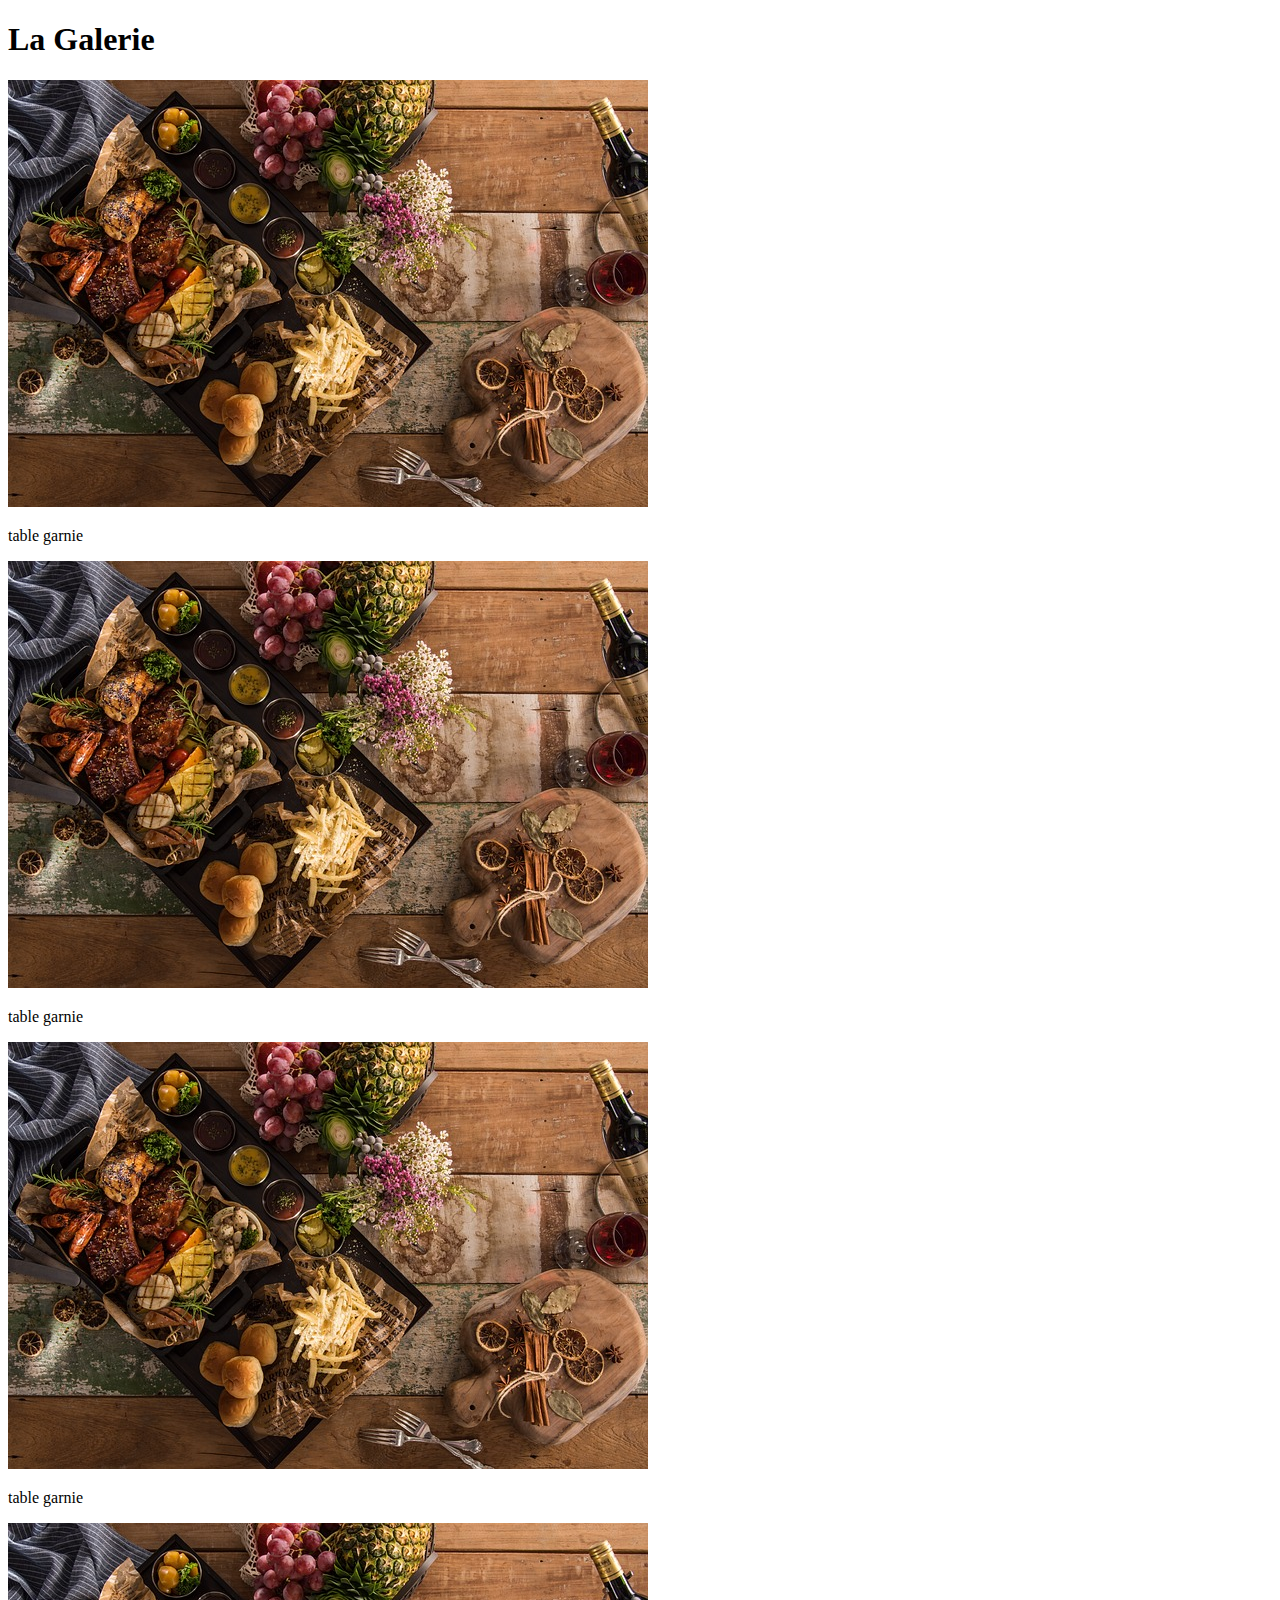
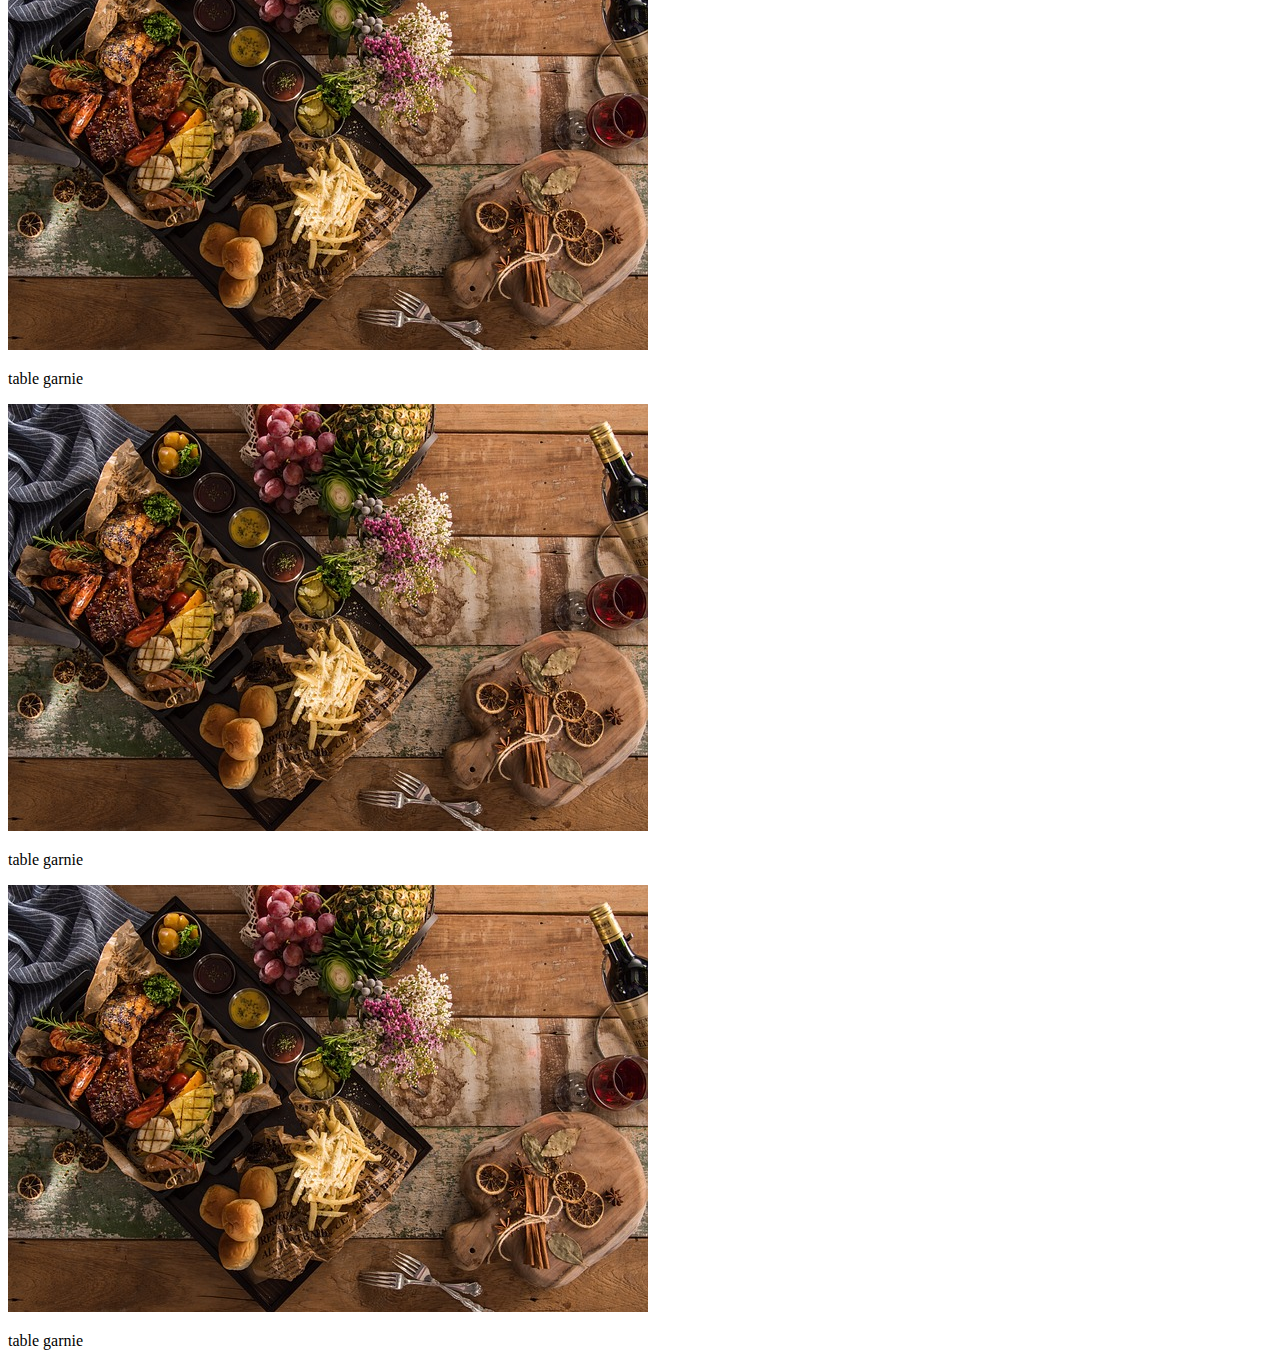
<file: Pages/galerie.html>
<!DOCTYPE html>
<html lang="en">
<head>
    <meta charset="UTF-8">
    <meta name="viewport" content="width=device-width, initial-scale=1.0">
    <title>Galerie</title>
</head>
<body>
    <div class="hero-scene text-center text-white">
        <div class="hero-scene-content">
            <H1>La Galerie</H1>
        </div>
    </div>

    <div class="container">
        <div class="row row-cols-2 row-cols-lg-3">
            <div class="col p-3">
                <div class="image-card text-white">
                    <img src="/images/photo accueil.jpg" class="rounded w-100">
                    <p class="titre-image">table garnie</p>
                </div>
            </div>
            <div class="col p-3">
                <div class="image-card text-white">
                    <img src="/images/photo accueil.jpg" class="rounded w-100">
                    <p class="titre-image">table garnie</p>
                </div>
            </div>
            <div class="col p-3">
                <div class="image-card text-white">
                    <img src="/images/photo accueil.jpg" class="rounded w-100">
                    <p class="titre-image">table garnie</p>
                </div>
            </div>
            <div class="col p-3">
                <div class="image-card text-white">
                    <img src="/images/photo accueil.jpg" class="rounded w-100">
                    <p class="titre-image">table garnie</p>
                </div>
            </div>
            <div class="col p-3">
                <div class="image-card text-white">
                    <img src="/images/photo accueil.jpg" class="rounded w-100">
                    <p class="titre-image">table garnie</p>
                </div>
            </div>
            <div class="col p-3">
                <div class="image-card text-white">
                    <img src="/images/photo accueil.jpg" class="rounded w-100">
                    <p class="titre-image">table garnie</p>
                </div>
            </div>
        </div>
    </div>
</body>
</html>
</file>
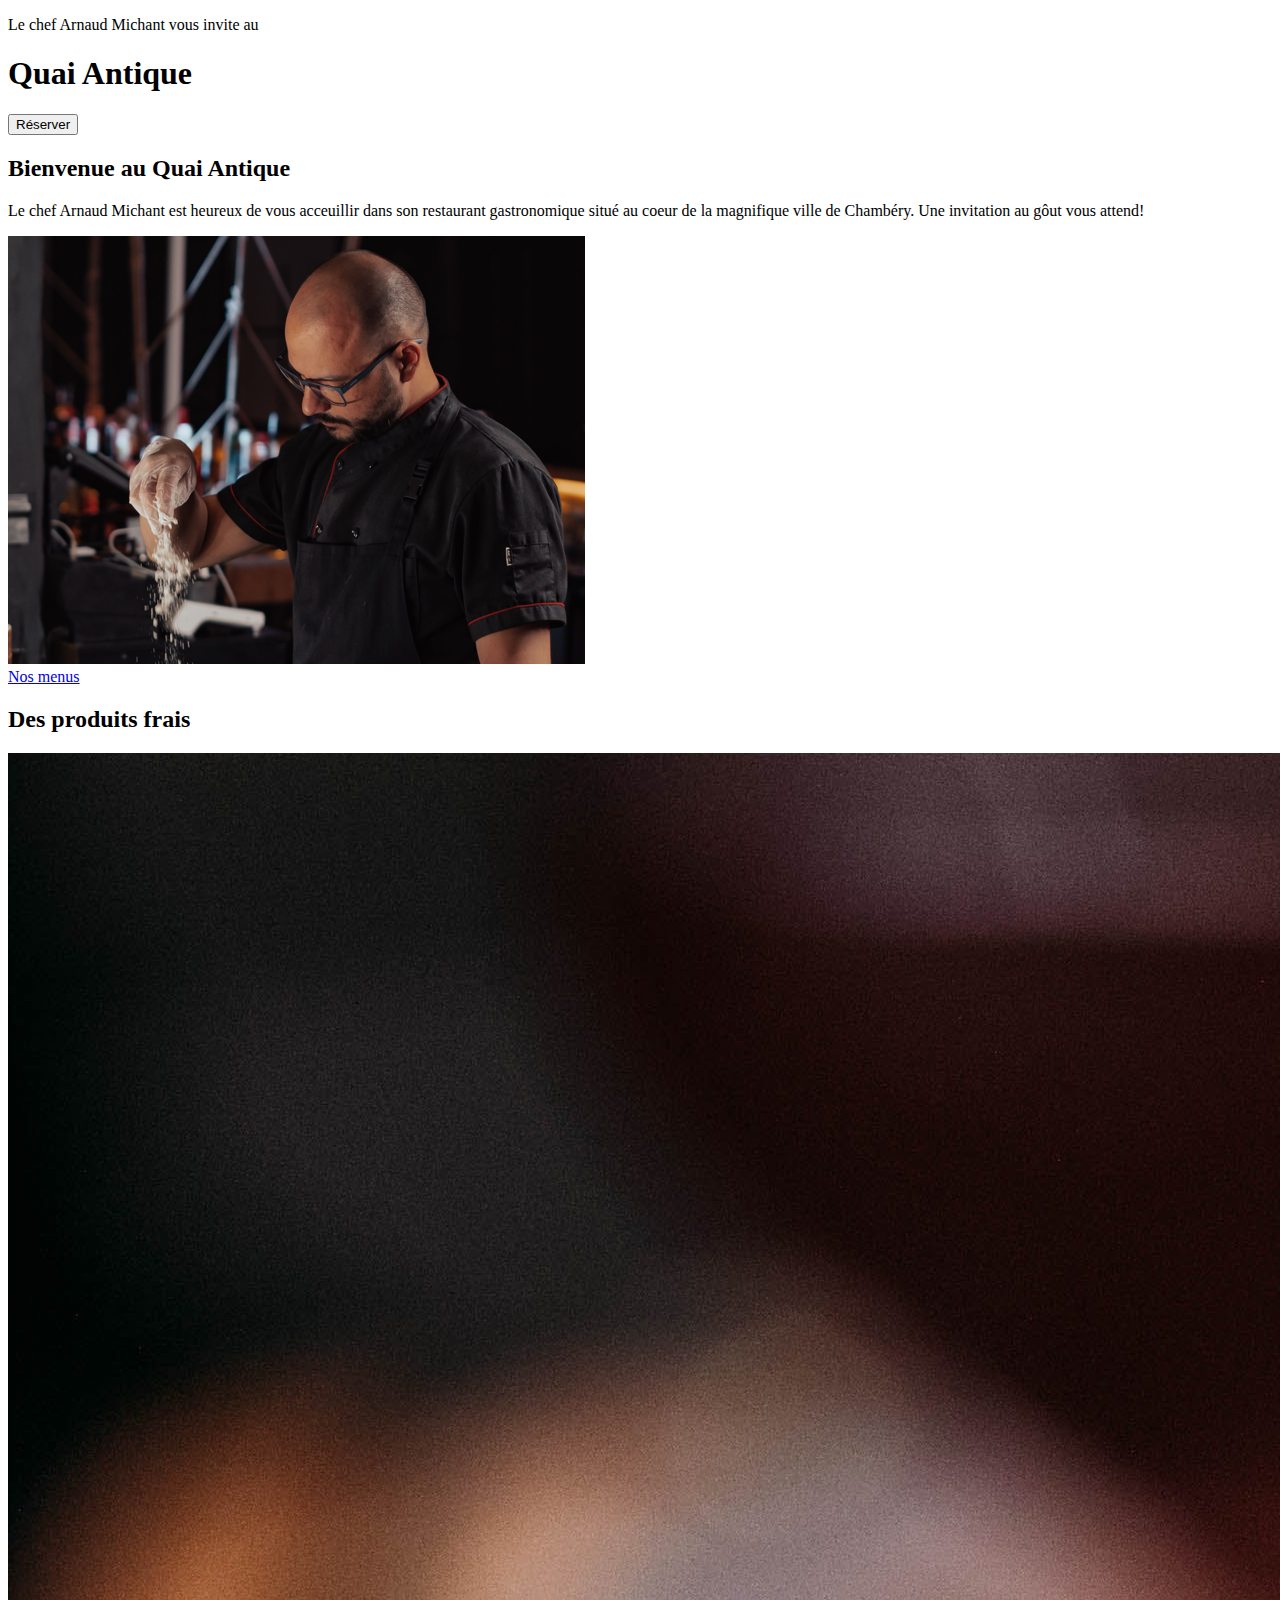
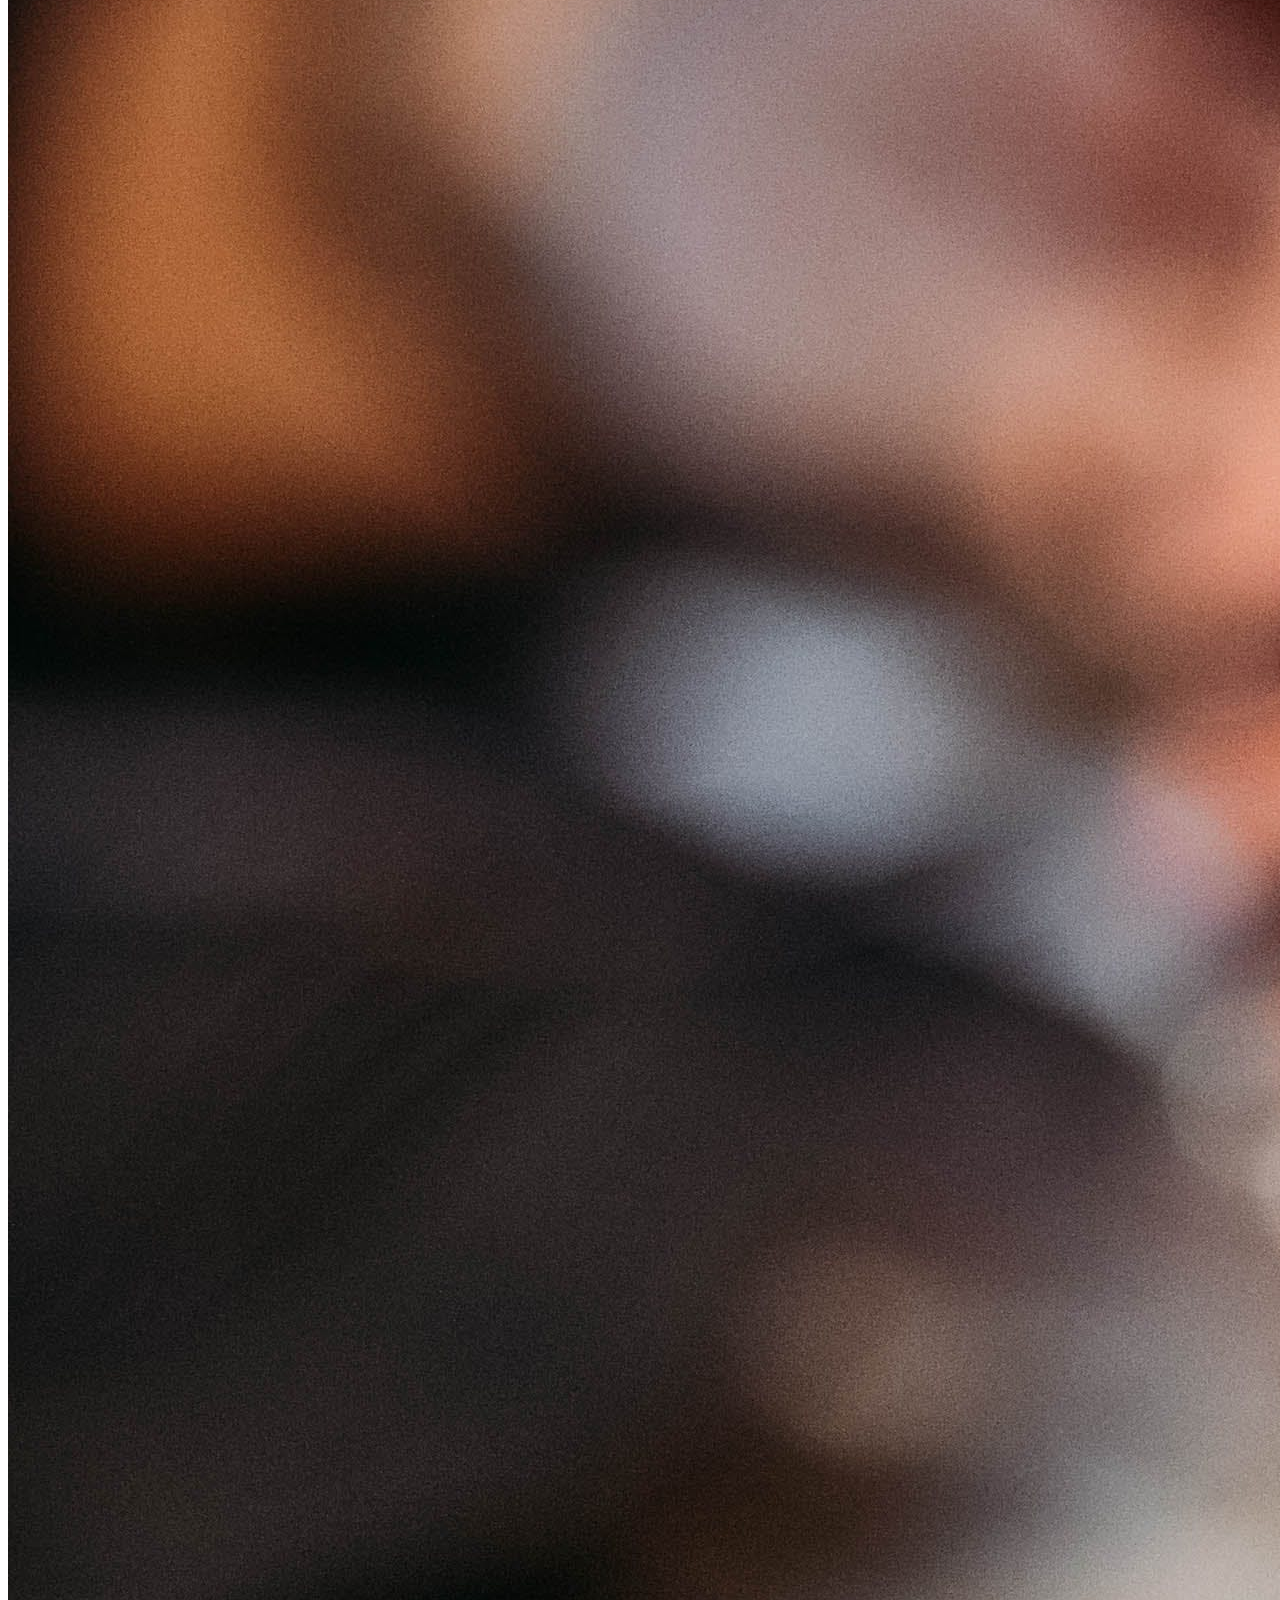
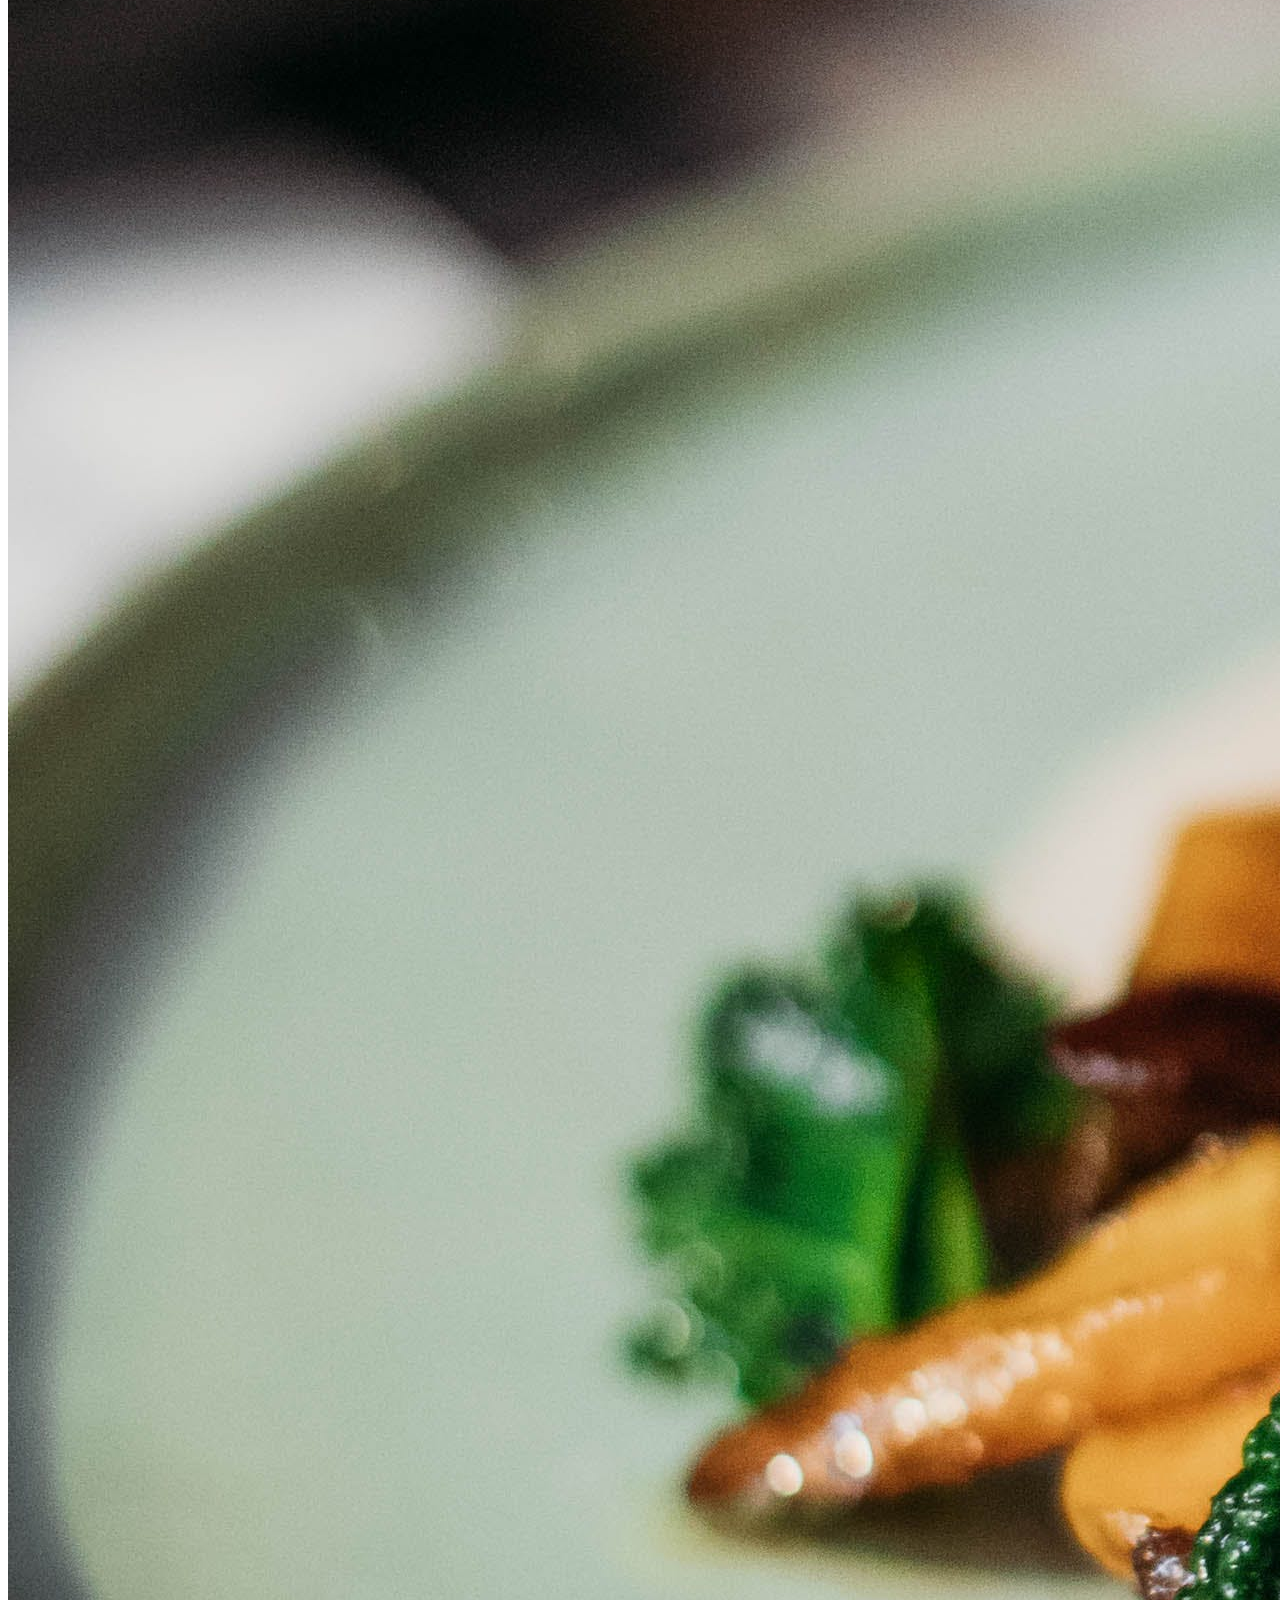
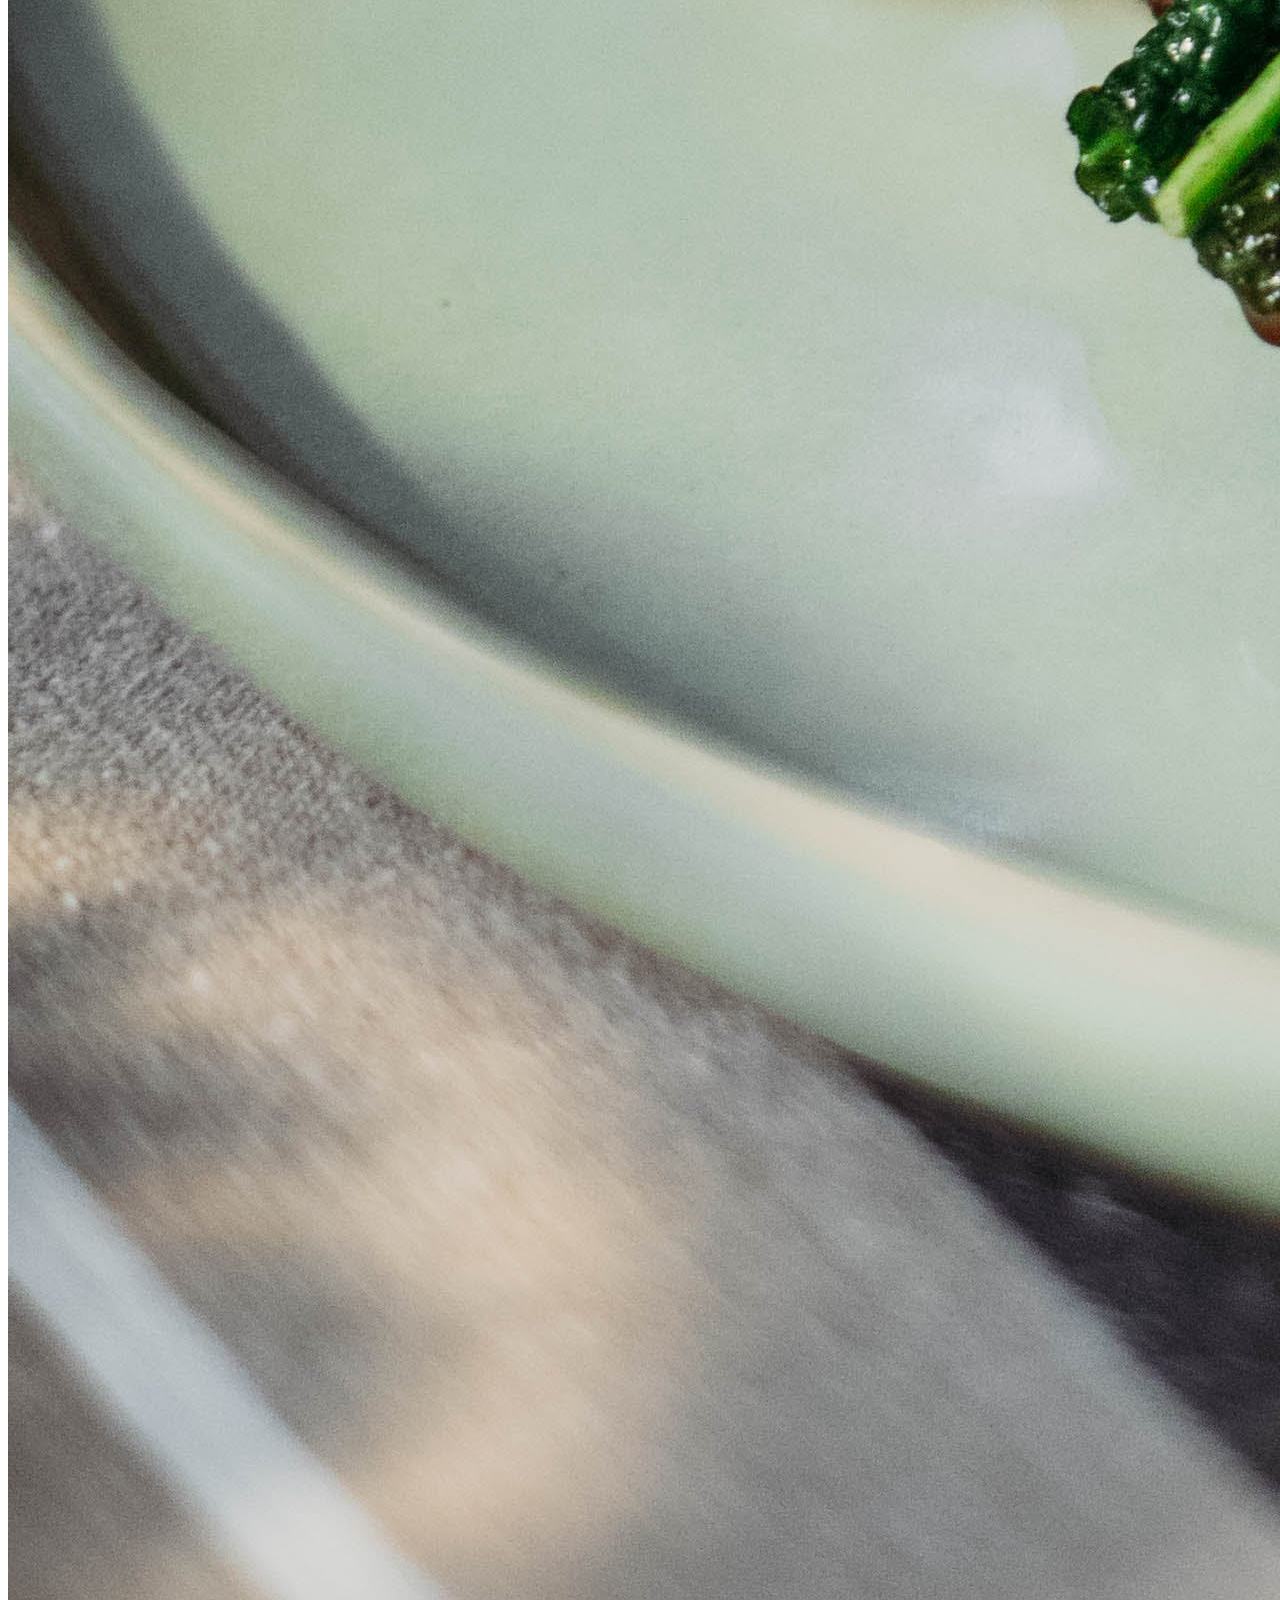
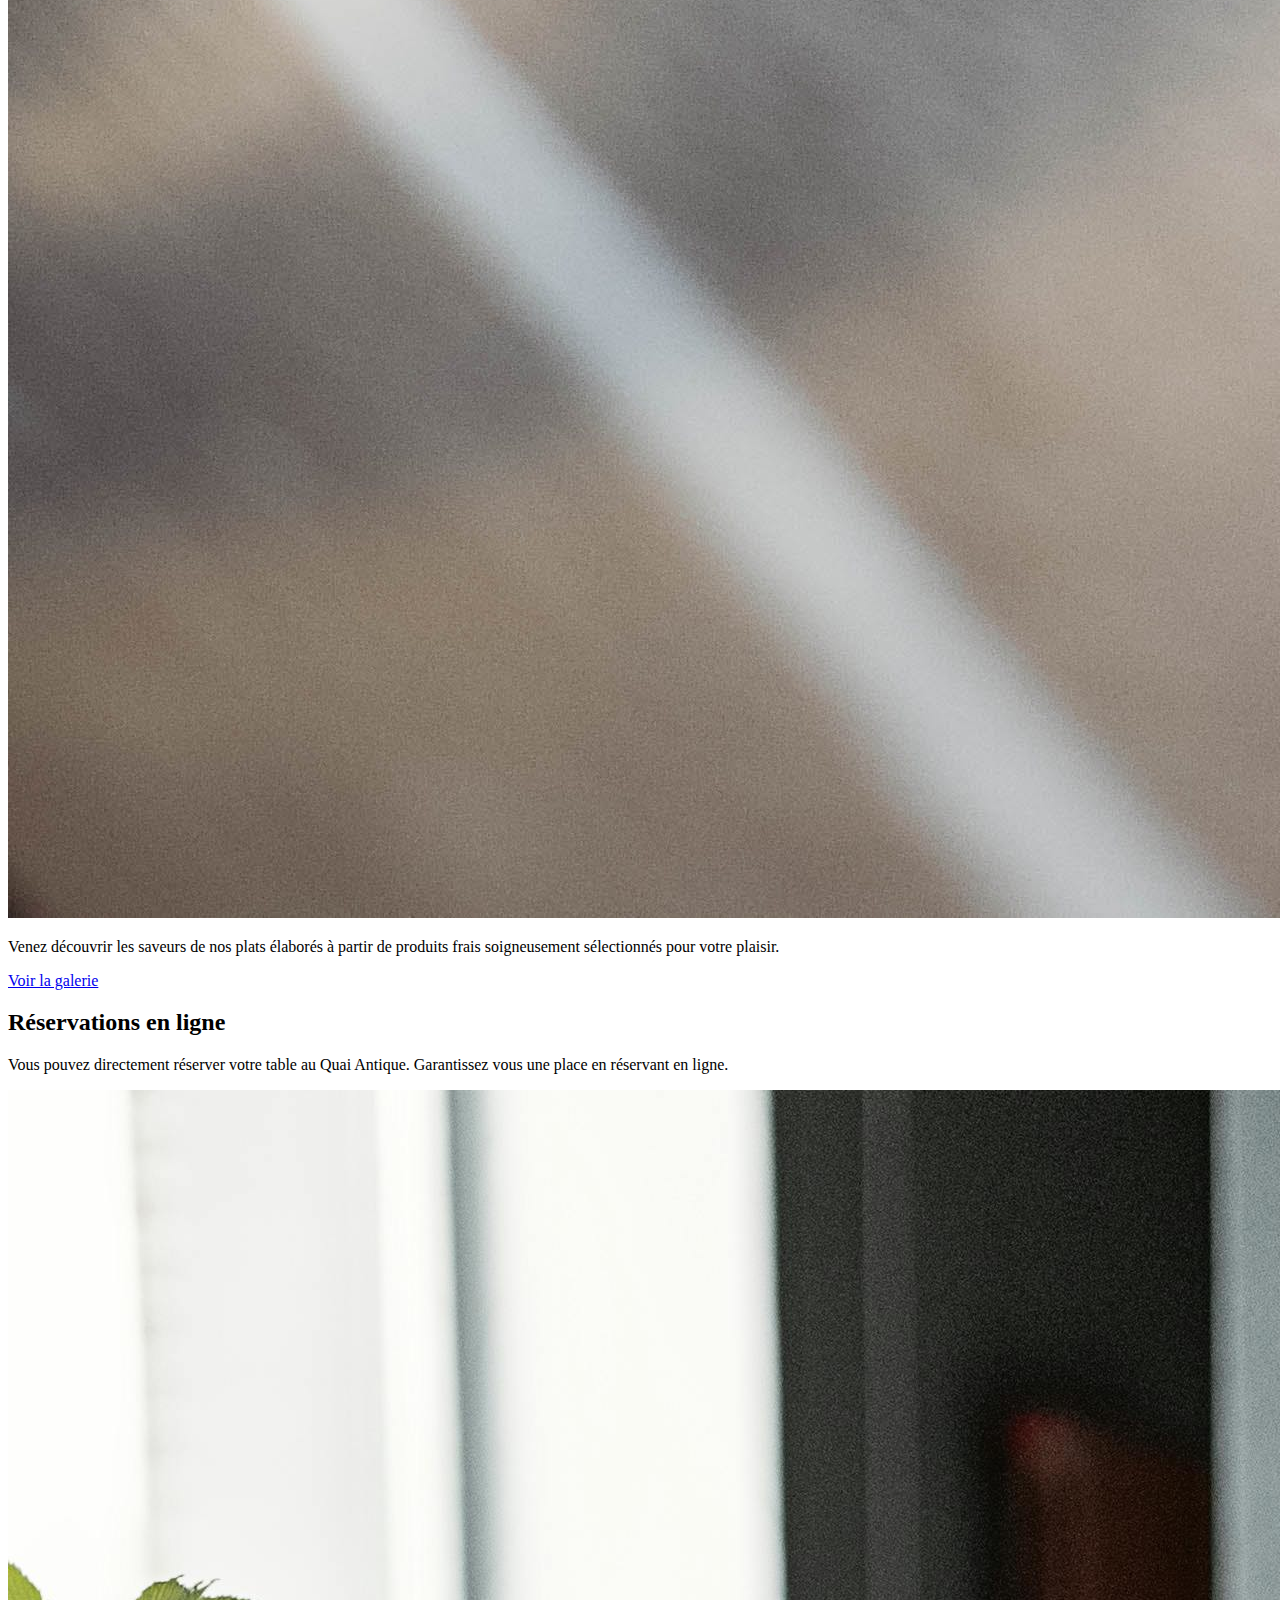
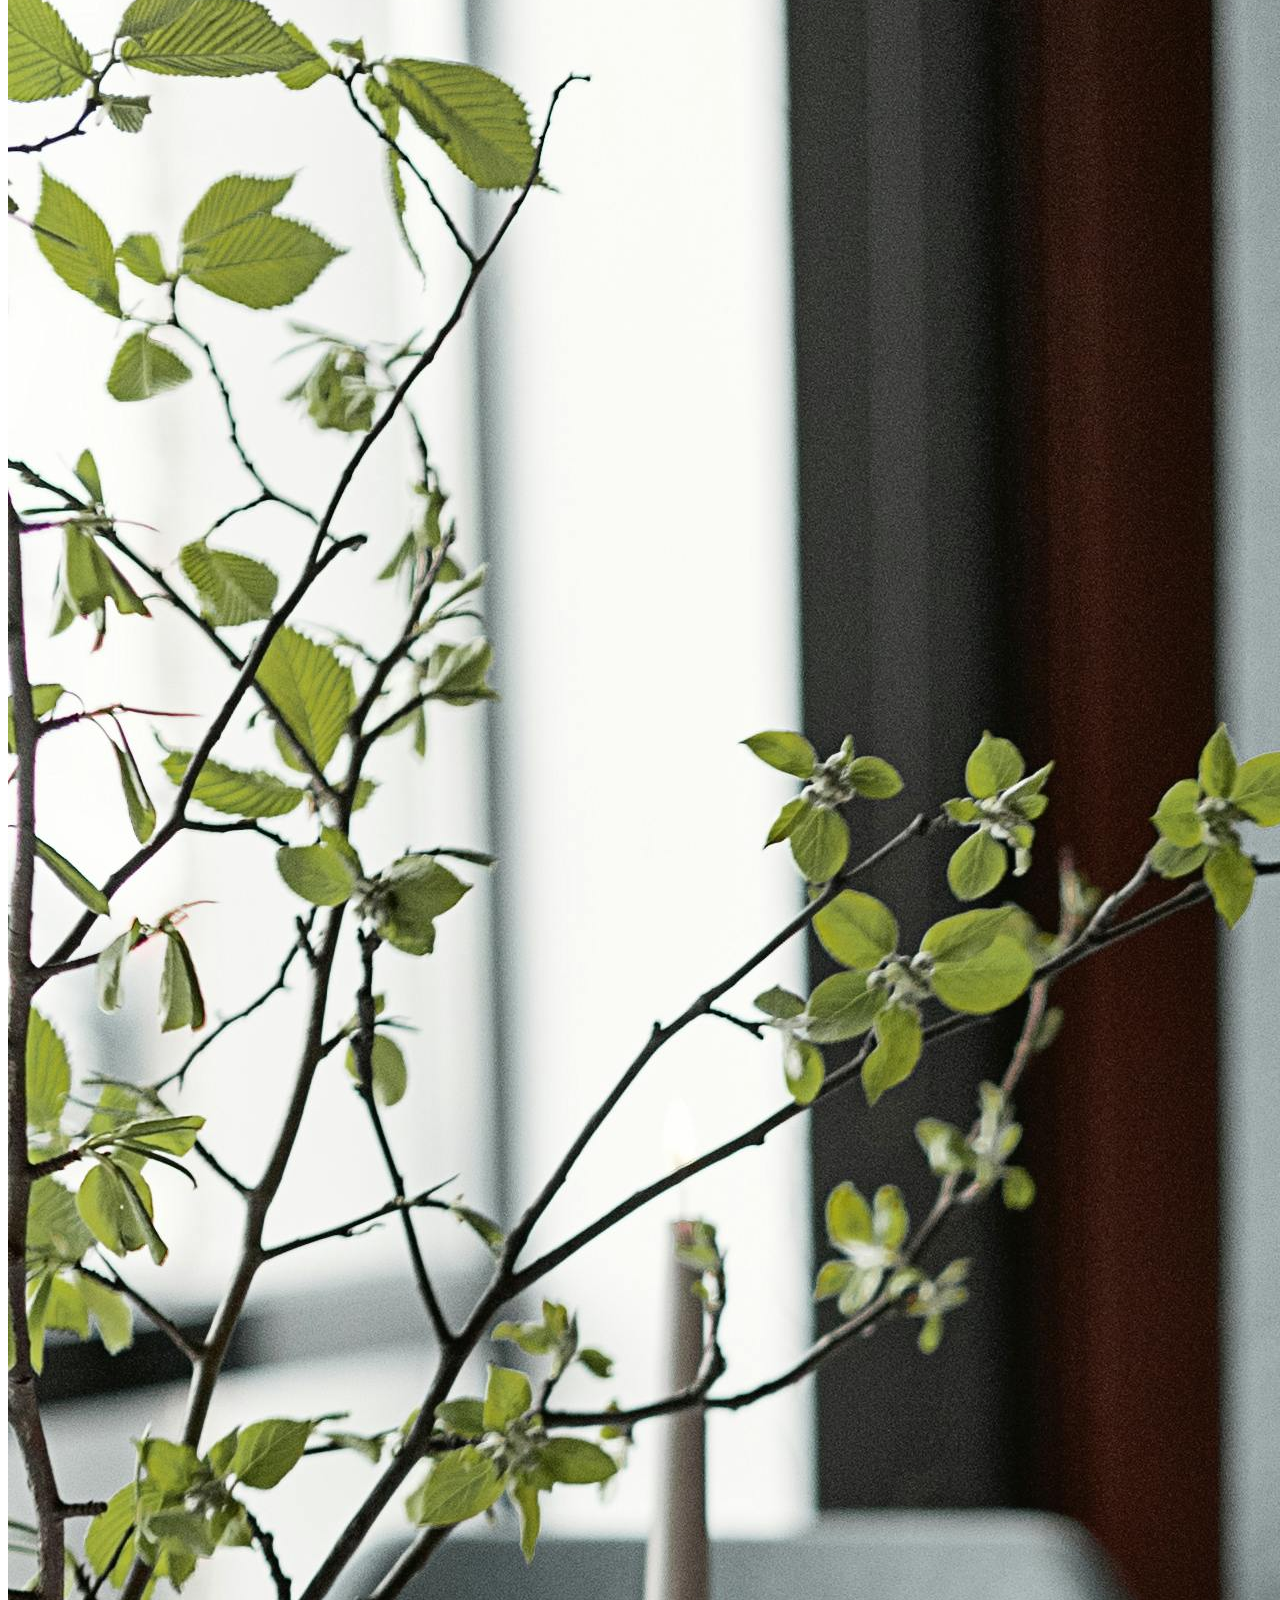
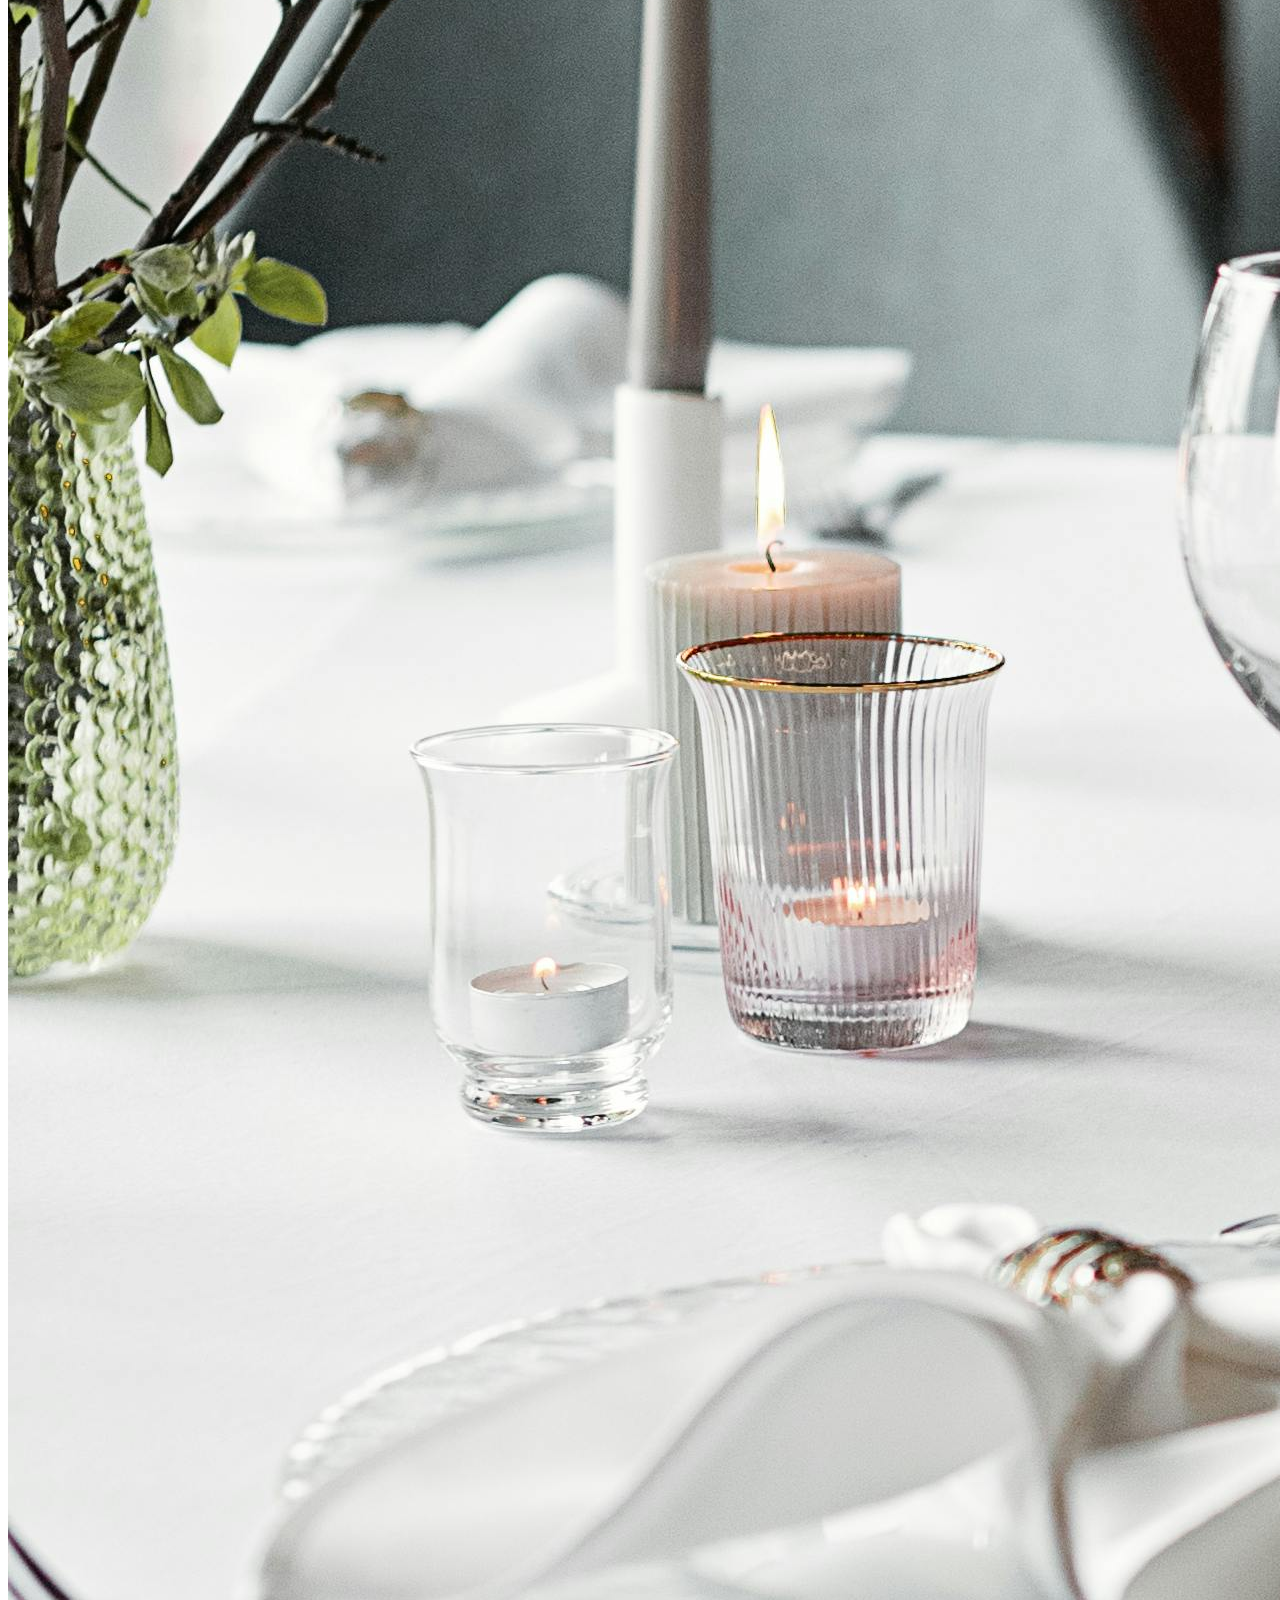
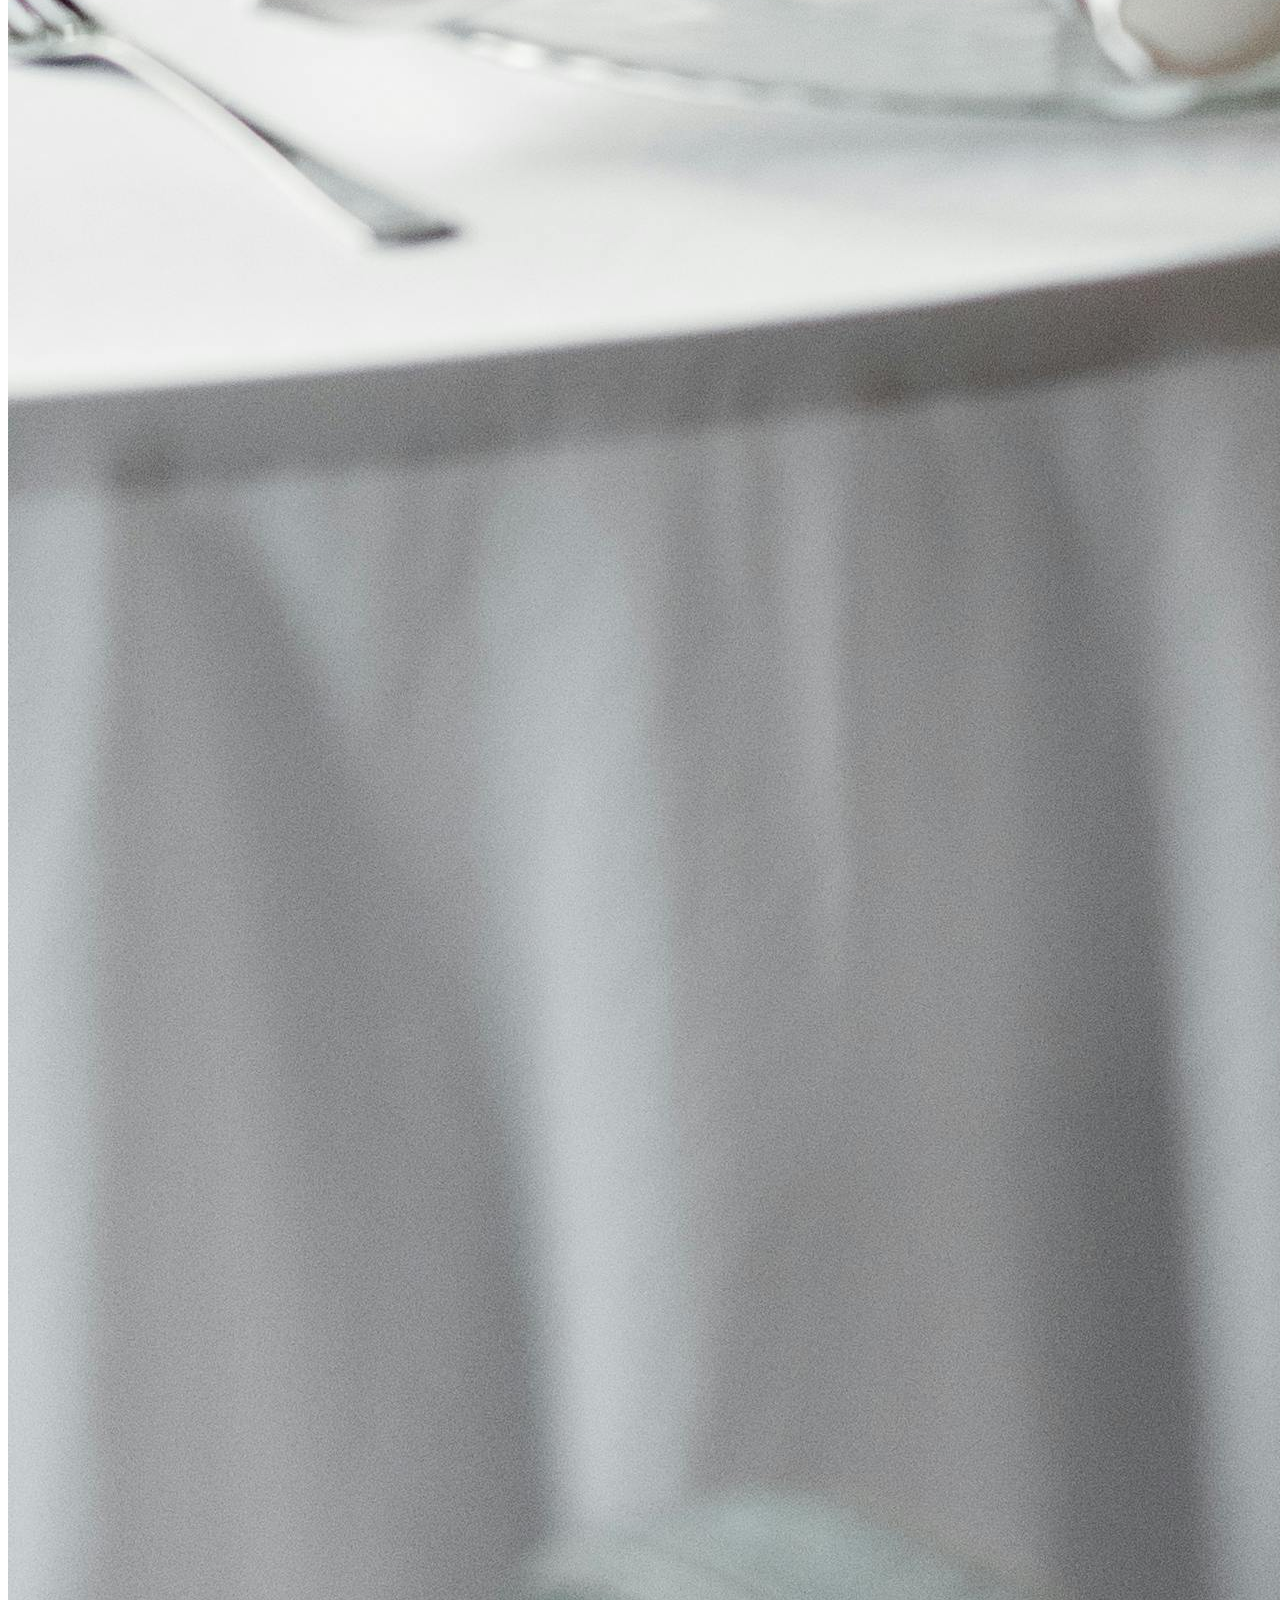
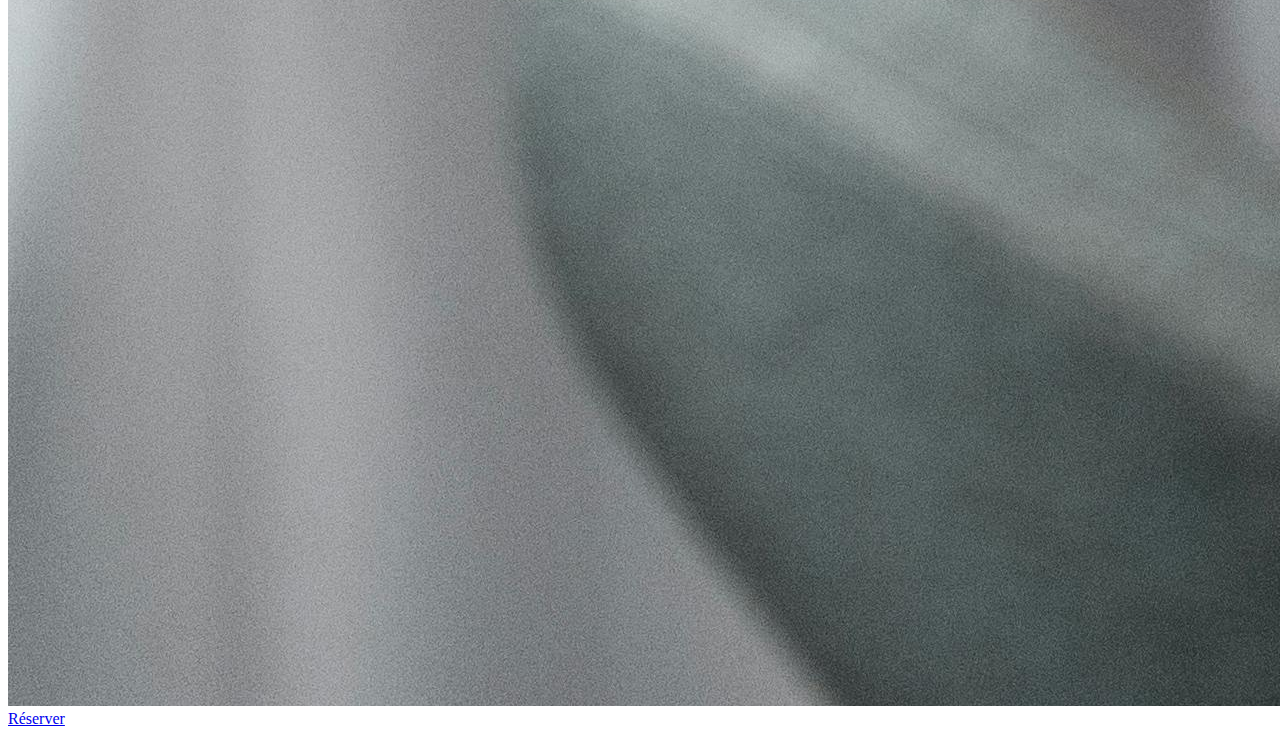
<file: Pages/home.html>
<!DOCTYPE html>
<html lang="en">
<head>
    <meta charset="UTF-8">
    <meta name="viewport" content="width=device-width, initial-scale=1.0">
    <title>Quai Antique</title>
</head>
<body>
   <div class="hero-scene text-center text-white">
    <div class="hero-scene-content">
        <p>Le chef Arnaud Michant vous invite au</p>
        <H1>Quai Antique</H1>
        <button class="btn btn-primary">Réserver</button>
    </div>
   </div>
   <section>
    <article>
        <div class="container p-4 bg-secondary">
            <h2 class="text-center text-primary">Bienvenue au Quai Antique</h2>
            <div class="row row-cols-2 align-items-center">
                <div class="col text-justify">
                    <p>
                        Le chef Arnaud Michant est heureux de vous acceuillir dans son restaurant gastronomique situé au coeur de la magnifique ville de Chambéry.
                        Une invitation au gôut vous attend!
                    </p>
                </div>
                <div class="col">
                    <img class="w-100 rounded" src="/images/photo chef.png" alt="photo chef">
                </div>
            </div>
            <div class="text-center pt-4">
                <a href="#" class="btn btn-primary">Nos menus</a>
            </div>
        </div>
    </article>

    <article>
        <div class="container p-4 bg-dark">
            <h2 class="text-center text-primary">Des produits frais</h2>
            <div class="row row-cols-2 align-items-center">
                <div class="col">
                    <img class="w-100 rounded" src="/images/produits frais.jpg" alt="photo produits frais">
                </div>
                <div class="col text-justify text-white">
                    <p>
                        Venez découvrir les saveurs de nos plats élaborés à partir de produits frais soigneusement sélectionnés pour votre plaisir.
                    </p>
                </div>
            </div>
            <div class="text-center pt-4">
                <a href="/galerie" class="btn btn-primary">Voir la galerie</a>
            </div>
        </div>
    </article>

    <article>
        <div class="container p-4 bg-secondary">
            <h2 class="text-center text-primary">Réservations en ligne</h2>
            <div class="row row-cols-2 align-items-center">
                <div class="col text-justify">
                    <p>
                        Vous pouvez directement réserver votre table au Quai Antique.
                        Garantissez vous une place en réservant en ligne.
                    </p>
                </div>
                <div class="col">
                    <img class="w-100 rounded p-5" src="/images/Table.jpg" alt="photo table">
                </div>
            </div>
            <div class="text-center pt-4">
                <a href="#" class="btn btn-primary">Réserver</a>
            </div>
        </div>
    </article>
   </section>
    
</body>
</html>
</file>
